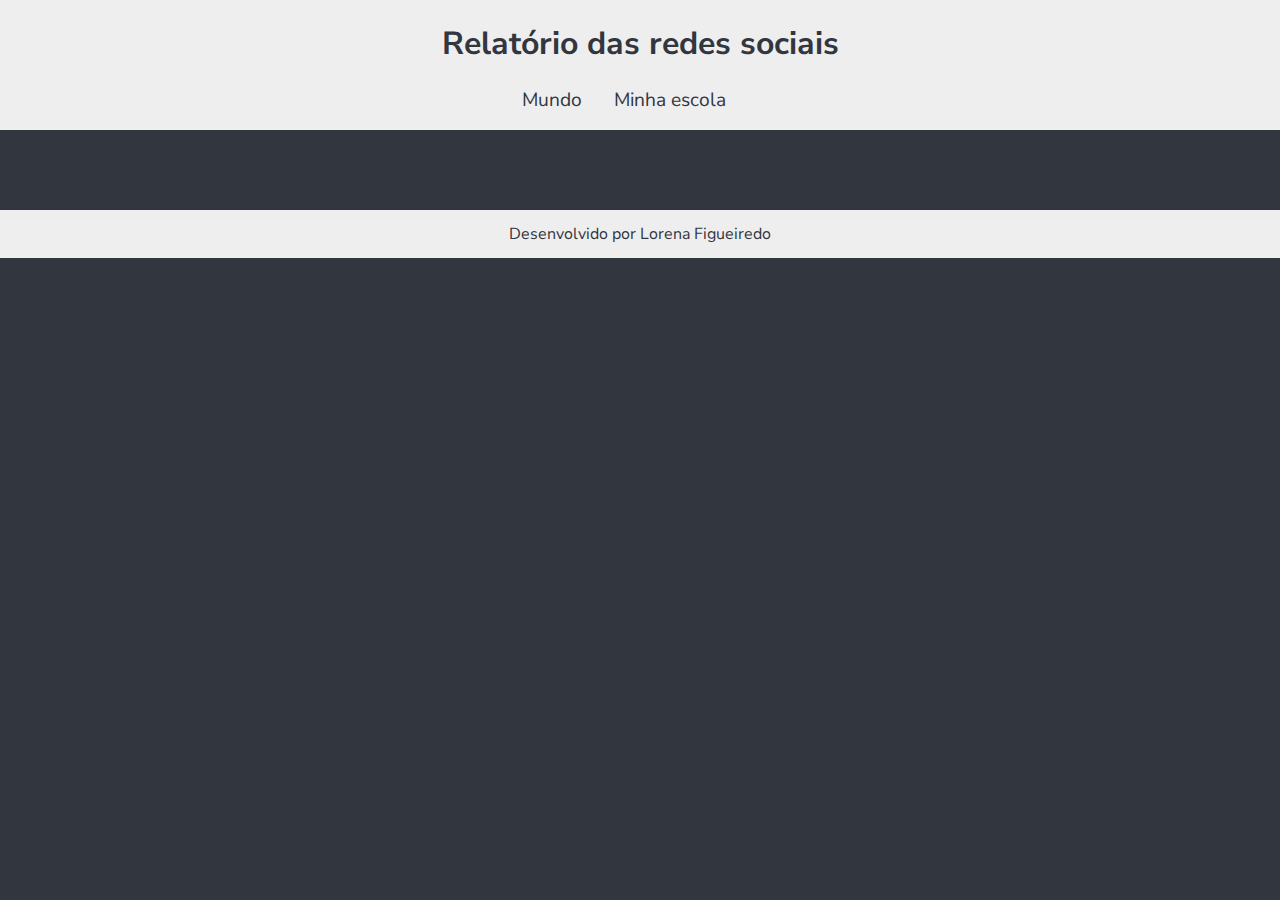
<file: minha-escola.html>
<!DOCTYPE html>
<html lang="pt-br">
<head>
    <meta charset="UTF-8">
    <meta name="viewport" content="width=device-width, initial-scale=1.0">
    <title>Redes Sociais - Minha escola</title>
    <link rel="stylesheet" href="style.css">
    <script src="https://cdn.plot.ly/plotly-2.27.0.min.js" charset="utf-8"></script>
</head>
<body>
    <header>
        <h1>Relatório das redes sociais</h1>
        <nav>
            <a href="index.html">Mundo</a>
            <a href="minha-escola.html">Minha escola</a>
        </nav>
    </header>
    <main class="graficos-section">
        <section id="graficos-container" class="graficos-container">
            <!-- crie os gráficos/texto aqui -->
        </section>
    </main>
    <footer>
        <p>Desenvolvido por Lorena Figueiredo</p>
    </footer>
    <script type="module" src="graficos/common.js"></script>
    <script type="module" src="graficos/redesSociaisMinhaEscola.js"></script>
</body>
</html>
</file>
<file: style.css>
@import url('https://fonts.googleapis.com/css2?family=Nunito+Sans:ital,opsz,wght@0,6..12,200..1000;1,6..12,200..1000&display=swap');

:root {
    --bg-color: #31363F;
    --primary-color: #EEEEEE;
    --secondary-color: #730bb8;
    --font: "Nunito Sans", sans-serif;
}

body {
    background-color: var(--bg-color);
    color: var(--primary-color);
    font-family: var(--font);
    height: 100vh;
    margin: 0;
}

header {
    background-color: var(--primary-color);
    text-align: center;
    padding: 1px;
}

h1 {
    font-size: 2rem;
    color: var(--bg-color);
    font-weight: 700;
}

nav {
    display: flex;
    justify-content: center;
    font-weight: 400;
}

nav a {
    text-decoration: none;
    color: var(--bg-color);
    margin: 0 2rem 1rem 0rem;
    font-size: 1.2rem;
}

nav a:hover {
    text-decoration: underline;
    transform: scale(0.90);
    transition: transform 0.1s;
}

.grafico {
    margin-top: 3rem;
}

.graficos-container {
    margin: 5rem;
}

.graficos-container__texto {
    font-size: 1.3rem;
    text-align: center;
    padding: 2rem;
    border: var(--secondary-color) solid 2px;
}

span {
    font-weight: bold;
    color: var(--secondary-color);
}

footer {
    display: flex;
    align-items: center;
    justify-content: center;
    background-color: var(--primary-color);
    color: var(--bg-color);
    width: 100%;
    height: 3rem;
    margin-top: 2rem;
}
</file>
